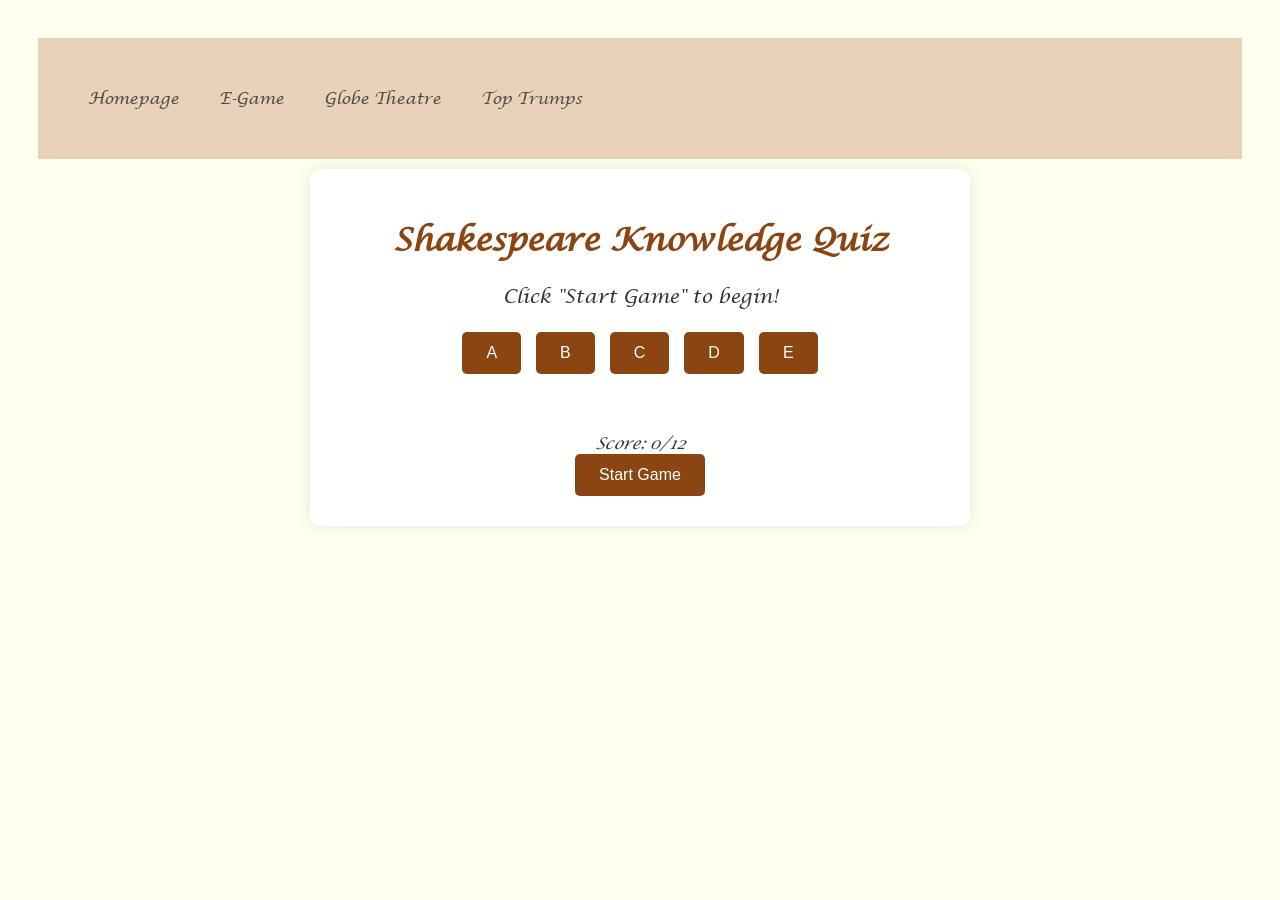
<file: E-game.html>
<!DOCTYPE html>
<html lang="en">
<head>
    <meta charset="UTF-8">
    <title>Shakespeare Quiz Game</title>
    <style>
        @font-face {
            font-family: Terbuchet;
            src: url(LCALLIG.TTF);
        }

        .flex{
            text-decoration: none;
            list-style-type: none;
            background-color: #e8d2bc;
            display:flex;
            justify-content: left;
            margin: 10px;
            padding: 10px;
            color: ivory;
        }

        li{
            margin: 20px;
        }

        a{
            text-decoration: none;
            color: #2e2a25;
            opacity: 80%;
        }

        a:hover{
            opacity: 100%;
        }

        a:active{
            opacity: 100%;
        }
        .add{
            width: 200px;
        }


        body {
            font-family: 'Georgia', serif;
            background-color: #f5f5dc; /* Parchment-like background */
            color: #333;
            text-align: center;
            padding: 20px;
             font-family: Terbuchet;
            background-color: ivory;
            background-image: url('https://img.freepik.com/premium-photo/old-vintage-paper-texture-background_105034-1092.jpg?semt=ais_hybrid&w=740&q=80');
        }
        .container {
            max-width: 600px;
            margin: 0 auto;
            background: white;
            padding: 30px;
            border-radius: 10px;
            box-shadow: 0 0 15px rgba(0,0,0,0.1);
        }
        h1 {
            color: #8b4513;
        }
        .question {
            font-size: 1.2em;
            margin: 20px 0;
            line-height: 1.5;
        }
        .buttons {
            display: flex;
            justify-content: center;
            gap: 15px;
            margin: 20px 0;
        }
        button {
            padding: 12px 24px;
            font-size: 1em;
            background-color: #8b4513;
            color: white;
            border: none;
            border-radius: 5px;
            cursor: pointer;
            transition: background-color 0.3s;
        }
        button:hover {
            background-color: #a0522d;
        }
        .result {
            margin-top: 20px;
            font-weight: bold;
            min-height: 24px;
        }
        .score {
            margin-top: 15px;
            font-style: italic;
        }
    </style>
</head>
<body>
    <div class="flex">
        <ul class="flex">
            <li>
                <a href="index.html">Homepage</a>
            </li>
            <li>
                <a href="#">E-Game</a>
            </li>
            <li>
                <a href="Shoebox.html">Globe Theatre</a>
            </li>
            <li>
                <a href="Top_Trumps.html">Top Trumps</a>
            </li>
        </ul>
    </div>
    <div class="container">
        <h1>Shakespeare Knowledge Quiz</h1>
        <div class="question" id="current-question">
            Click "Start Game" to begin!
        </div>
        
        <div class="buttons">
            <button onclick="selectAnswer('A')">A</button>
            <button onclick="selectAnswer('B')">B</button>
            <button onclick="selectAnswer('C')">C</button>
            <button onclick="selectAnswer('D')">D</button>
            <button onclick="selectAnswer('E')">E</button>
        </div>
        
        <div class="result" id="result"></div>
        <div class="score" id="score">Score: 0/12</div>
        <button onclick="startGame()" id="start-btn">Start Game</button>
    </div>

    <script>
        // Вопросы и правильные ответы (A-E)
        const questions = [
            {
                question: "In which town was Shakespeare born?",
                options: ["London", "Stratford-upon-Avon", "Oxford", "Cambridge", "York"],
                correct: "B"
            },
            {
                question: "What was the name of Shakespeare's wife?",
                options: ["Elizabeth I", "Anne Hathaway", "Mary Queen of Scots", "Juliet", "Ophelia"],
                correct: "B"
            },
            {
                question: "Which of these is NOT a Shakespeare play?",
                options: ["Hamlet", "Macbeth", "Romeo and Juliet", "Dracula", "Othello"],
                correct: "D"
            },
            {
                question: "How many sonnets did Shakespeare write?",
                options: ["50", "100", "154", "200", "37"],
                correct: "C"
            },
            {
                question: "What was the name of Shakespeare's theatre?",
                options: ["The Globe", "The Rose", "The Swan", "The Theatre", "The Hope"],
                correct: "A"
            },
            {
                question: "'To be or not to be' is a famous line from which play?",
                options: ["Macbeth", "King Lear", "Hamlet", "Othello", "Julius Caesar"],
                correct: "C"
            },
            {
                question: "Which play features the character Juliet?",
                options: ["A Midsummer Night's Dream", "Twelfth Night", "Romeo and Juliet", "Much Ado About Nothing", "The Tempest"],
                correct: "C"
            },
            {
                question: "When did Shakespeare die?",
                options: ["1564", "1616", "1623", "1600", "1642"],
                correct: "B"
            },
            {
                question: "What type of poetry did Shakespeare often use?",
                options: ["Haiku", "Sonnet", "Limerick", "Epic", "Free verse"],
                correct: "B"
            },
            {
                question: "Who was the monarch during most of Shakespeare's career?",
                options: ["Henry VIII", "James I", "Elizabeth I", "Charles I", "Mary I"],
                correct: "C"
            },
            {
                question: "Which play begins with three witches?",
                options: ["Hamlet", "Macbeth", "King Lear", "Antony and Cleopatra", "The Merchant of Venice"],
                correct: "B"
            },
            {
                question: "What did Shakespeare leave his wife in his will?",
                options: ["All his money", "His theatre", "His books", "His second best bed", "Nothing"],
                correct: "D"
            }
        ];

        let currentQuestion = 0;
        let score = 0;

        function startGame() {
            currentQuestion = 0;
            score = 0;
            document.getElementById('start-btn').style.display = 'none';
            document.getElementById('score').textContent = 'Score: 0/12';
            showQuestion();
        }

        function showQuestion() {
            const q = questions[currentQuestion];
            document.getElementById('current-question').textContent = q.question;
            
            // Показываем варианты ответов в подсказке (можно убрать)
            const optionsText = q.options.map((opt, i) => `${String.fromCharCode(65 + i)}: ${opt}`).join(' | ');
            document.getElementById('result').textContent = `Options: ${optionsText}`;
        }

        function selectAnswer(answer) {
            if (currentQuestion >= questions.length) return;
            
            const correct = questions[currentQuestion].correct;
            const resultDiv = document.getElementById('result');
            
            if (answer === correct) {
                resultDiv.textContent = "Correct! Well done!";
                resultDiv.style.color = "green";
                score++;
            } else {
                resultDiv.textContent = `Wrong! The correct answer was ${correct}.`;
                resultDiv.style.color = "red";
            }
            
            document.getElementById('score').textContent = `Score: ${score}/${questions.length}`;
            
            currentQuestion++;
            
            if (currentQuestion < questions.length) {
                setTimeout(showQuestion, 2000); // Ждём 2 секунды перед следующим вопросом
            } else {
                setTimeout(() => {
                    resultDiv.textContent = `Game over! Final score: ${score}/${questions.length}. Thanks for playing!`;
                    document.getElementById('start-btn').style.display = 'block';
                }, 2000);
            }
        }
    </script>
</body>
</html>
</file>
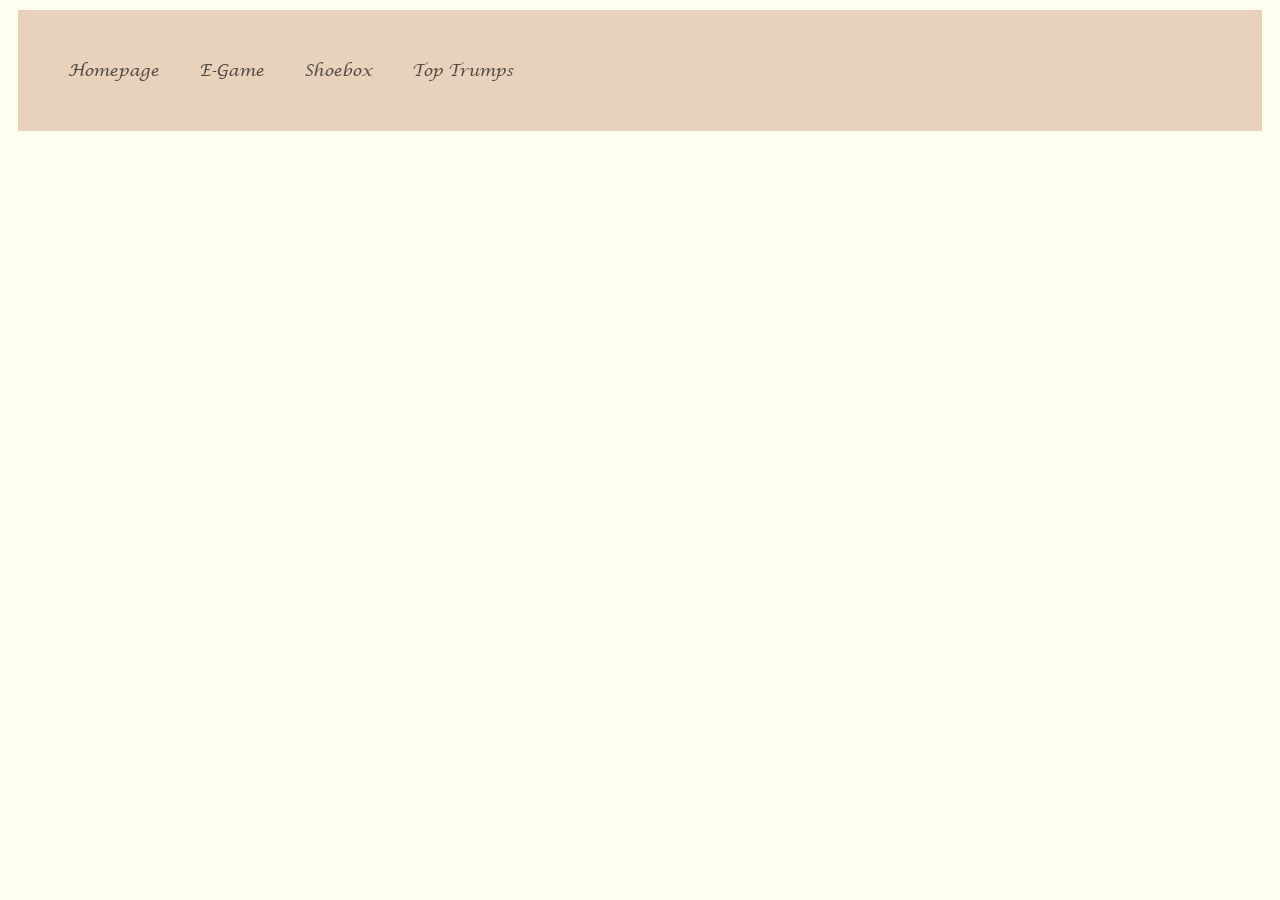
<file: Shoebox.html>
<!DOCTYPE html>
<html lang="en">
<head>
    <meta charset="UTF-8">
    <meta name="viewport" content="width=device-width, initial-scale=1.0">
    <title>Top Trumps</title>
    <link rel="stylesheet" href="style.css">
</head>
<body>
    <div class="flex">
        <ul class="flex">
            <li>
                <a href="index.html">Homepage</a>
            </li>
            <li>
                <a href="E-game.html">E-Game</a>
            </li>
            <li>
                <a href="#">Shoebox</a>
            </li>
            <li>
                <a href="Top_Trumps.html">Top Trumps</a>
            </li>
        </ul>
    </div>
</body>
</html>
</file>
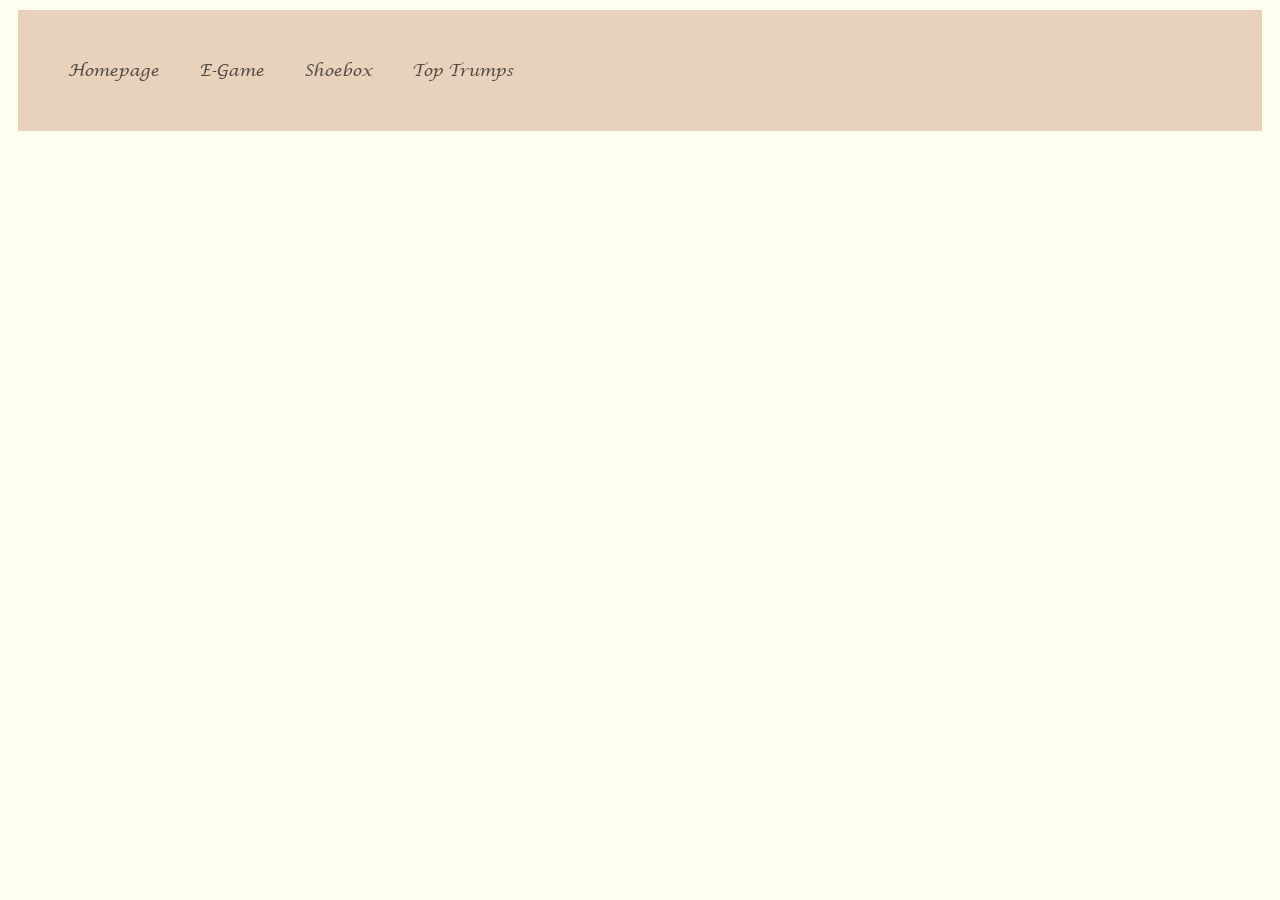
<file: Top_Trumps.html>
<!DOCTYPE html>
<html lang="en">
<head>
    <meta charset="UTF-8">
    <meta name="viewport" content="width=device-width, initial-scale=1.0">
    <title>Top Trumps</title>
    <link rel="stylesheet" href="style.css">
</head>
<body>
    <div class="flex">
        <ul class="flex">
            <li>
                <a href="index.html">Homepage</a>
            </li>
            <li>
                <a href="E-game.html">E-Game</a>
            </li>
            <li>
                <a href="Shoebox.html">Shoebox</a>
            </li>
            <li>
                <a href="#">Top Trumps</a>
            </li>
        </ul>
    </div>
</body>
</html>
</file>
<file: style.css>
@font-face {
    font-family: Terbuchet;
    src: url(LCALLIG.TTF);
}

body{
    font-family: Terbuchet;
    background-color: ivory;
    background-image: url('https://img.freepik.com/premium-photo/old-vintage-paper-texture-background_105034-1092.jpg?semt=ais_hybrid&w=740&q=80');
}

.flex{
    text-decoration: none;
    list-style-type: none;
    background-color: #e8d2bc;
    display:flex;
    justify-content: left;
    margin: 10px;
    padding: 10px;
    color: ivory;
}

li{
    margin: 20px;
}

a{
    text-decoration: none;
    color: #2e2a25;
    opacity: 80%;
}

a:hover{
    opacity: 100%;
}

a:active{
    opacity: 100%;
}
.add{
    width: 200px;
}
</file>
